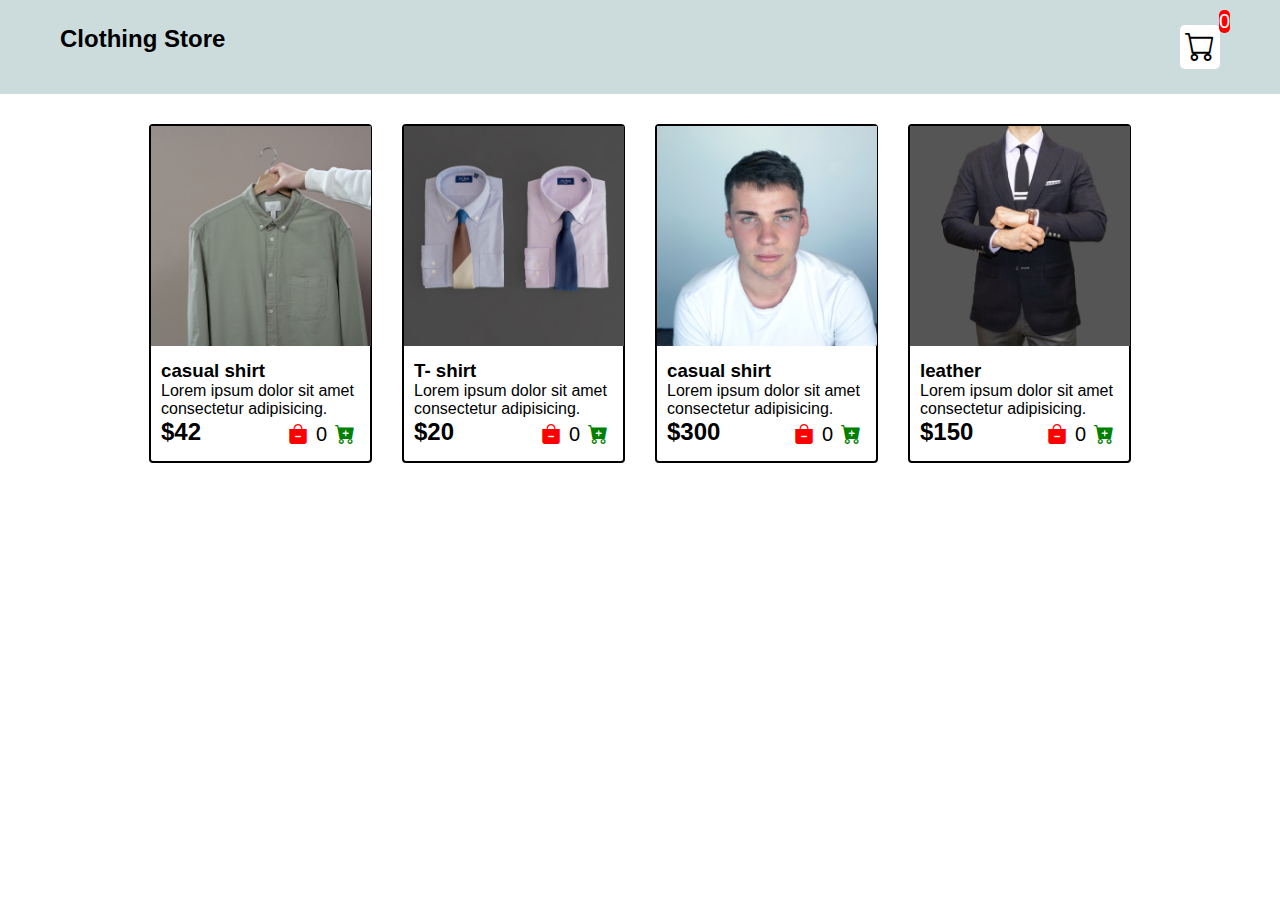
<file: index.html>
<!DOCTYPE html>
<html lang="en">
<head>
    <meta charset="UTF-8">
    <meta http-equiv="X-UA-Compatible" content="IE=edge">
    <meta name="viewport" content="width=device-width, initial-scale=1.0">
    <link rel="stylesheet" href="style.css">
    <link rel="stylesheet" href="https://cdn.jsdelivr.net/npm/bootstrap-icons@1.9.1/font/bootstrap-icons.css">

    <title>Clothing Store</title>
</head>
<body>
   <div class="navBare">
    <h2>Clothing Store</h2>
    <div class="cart">
    <i class="bi bi-cart"></i>
    <div id="cartAmount" class="cartAmount">0</div>
      </div>
   </div>

<div class="shop" id="shop">
 

            </div>
        </div>
    </div>
</div>






    <script src="index.js" ></script>
</body>
</html>
</file>
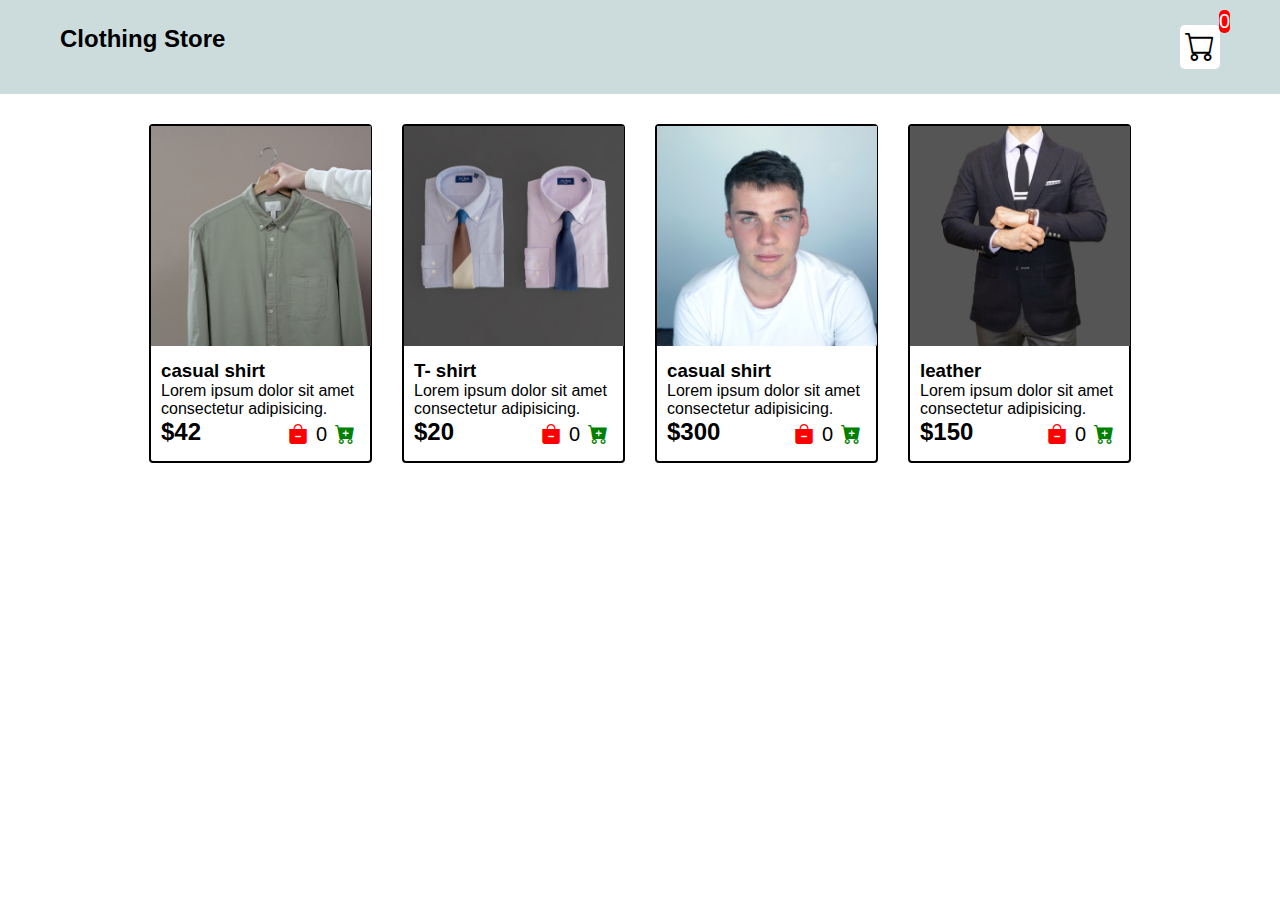
<file: homepage/index.html>
<!DOCTYPE html>
<html lang="en">
<head>
    <meta charset="UTF-8">
    <meta http-equiv="X-UA-Compatible" content="IE=edge">
    <meta name="viewport" content="width=device-width, initial-scale=1.0">
    <link rel="stylesheet" href="/homepage/style.css">
    <link rel="stylesheet" href="https://cdn.jsdelivr.net/npm/bootstrap-icons@1.9.1/font/bootstrap-icons.css">

    <title>Clothing Store</title>
</head>
<body>
   <div class="navBare">
    <h2>Clothing Store</h2>
    <div class="cart">
    <i class="bi bi-cart"></i>
    <div id="cartAmount" class="cartAmount">0</div>
      </div>
   </div>

<div class="shop" id="shop">
 

            </div>
        </div>
    </div>
</div>






    <script src="/homepage/index.js" ></script>
</body>
</html>
</file>
<file: style.css>
*{
    margin: 0;
    padding: 0;
    box-sizing: border-box;
}
/** nav bare */
body{
    font-family: Arial, Helvetica, sans-serif;
}
.navBare{
    display: flex;
    flex-direction: row;
    justify-content: space-between;
    background-color: #CCDBDC;
    padding: 25px 60px;
    color: black;
    margin-bottom: 30px;

}
.cart{
    position: relative;
    background: white;
    font-size: 30px;
    padding: 5px;
    border-radius: 5px;
}
.cartAmount{
    position: absolute;
    top: -15px;
    right: -10px;
    font-size: 20px;
    background-color: red;
    color: white;
    border-radius: 5px;
    
}
 /** shop items styles are here */
.shop{
    display: grid;
    grid-template-columns: repeat(4, 223px);
    gap: 30px;
    justify-content: center;
}
 @media (max-width: 1000px){
    .shop{

    grid-template-columns: repeat(2, 223px);
    }
 }
 @media (max-width: 500px){
    .shop{
    grid-template-columns: repeat(1, 223px);
    }
 }


.item{
    border: 2px solid black;
    border-radius: 4px;
}
img{
    overflow: hidden;
}

.details{
    display: flex;
    flex-direction: column;
    padding: 10px;

}

.price-quantity{
    display: flex;
    flex-direction: row;
    justify-content: space-between;

}
.buttons{
    display: flex;
    flex-direction: row;
    gap: 8px;
    font-size: 20px;
    padding: 5px;
}
.bi-bag-dash-fill{
    color: red;
}
.bi-cart-plus-fill{
    color: green;
}
</file>
<file: homepage/style.css>
*{
    margin: 0;
    padding: 0;
    box-sizing: border-box;
}
/** nav bare */
body{
    font-family: Arial, Helvetica, sans-serif;
}

i{
    cursor: pointer;
}
.navBare{
    display: flex;
    flex-direction: row;
    justify-content: space-between;
    background-color: #CCDBDC;
    padding: 25px 60px;
    color: black;
    margin-bottom: 30px;

}
.cart{
    position: relative;
    background: white;
    font-size: 30px;
    padding: 5px;
    border-radius: 5px;
}
.cartAmount{
    position: absolute;
    top: -15px;
    right: -10px;
    font-size: 20px;
    background-color: red;
    color: white;
    border-radius: 5px;
    
}
 /** shop items styles are here */
.shop{
    display: grid;
    grid-template-columns: repeat(4, 223px);
    gap: 30px;
    justify-content: center;
}
 @media (max-width: 1000px){
    .shop{

    grid-template-columns: repeat(2, 223px);
    }
 }
 @media (max-width: 500px){
    .shop{
    grid-template-columns: repeat(1, 223px);
    }
 }


.item{
    border: 2px solid black;
    border-radius: 4px;
}
img{
    overflow: hidden;
}

.details{
    display: flex;
    flex-direction: column;
    padding: 10px;

}

.price-quantity{
    display: flex;
    flex-direction: row;
    justify-content: space-between;

}
.buttons{
    display: flex;
    flex-direction: row;
    gap: 8px;
    font-size: 20px;
    padding: 5px;
}
.bi-bag-dash-fill{
    color: red;
}
.bi-cart-plus-fill{
    color: green;
}
</file>
